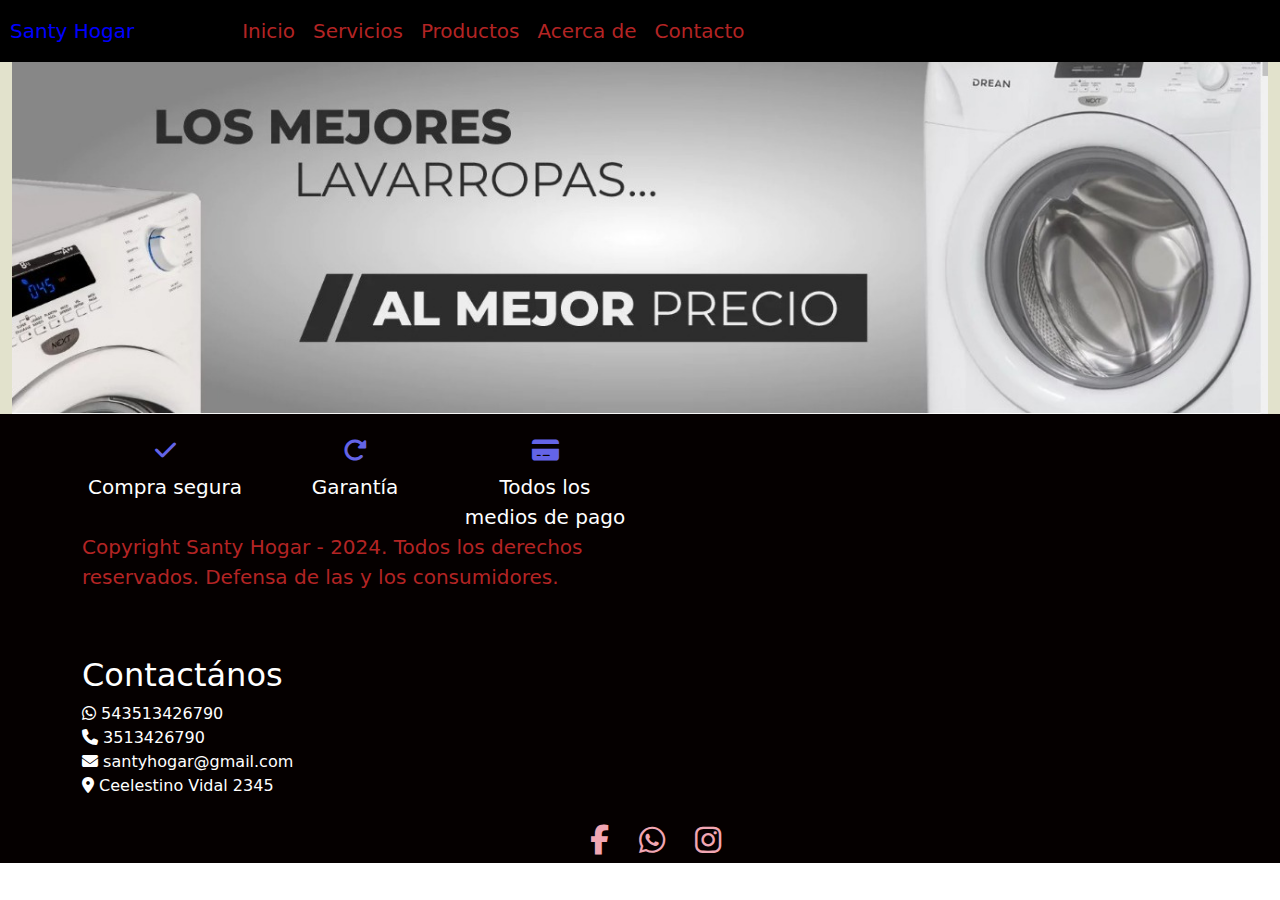
<file: index.html>
<!DOCTYPE html>
<html lang="es">
<head>
    <meta charset="UTF-8">
    <meta name="viewport" content="width=device-width, initial-scale=1.0">
    <link rel="shortcut icon" href="imagenes/santyhogar.jpg" type="image/x-icon">
    <link rel="stylesheet" href="https://cdnjs.cloudflare.com/ajax/libs/font-awesome/6.5.2/css/all.min.css">
    <link rel="stylesheet" href="paginas/nosotros.html">
    <link rel="stylesheet" href="paginas/contacto.html">
    <link rel="stylesheet" href="paginas/productos.html">
    <link rel="stylesheet" href="paginas/servicios.html">
    <link rel="stylesheet" href="https://cdn.jsdelivr.net/npm/bootstrap@5.3.3/dist/css/bootstrap.min.css">
    <link rel="stylesheet" href="estilos.css">
    <title>Bienvenidos a Santy Hogar</title>
    <meta name="author" content="Lucas Radicci">
    <meta name="keywords" content="tienda de electrodomésticos, todos los electrodomésticos, electrodomésticos de marca,electrodomésticos en ofertas, electrodomésticos de calidad">
    <meta name="descripcion" content="Santy Hogar ofrece una amplia seleccion de servicios y productos para el hogar, desde muebles hasta decoracion y electrodomesticos. ">
</head>
<body>
    <header>
        <nav class="navbar navbar-expand-lg navbar-dark bg-black">
            <a class="navbar-brand" href="#">Santy Hogar</a>
            <div class="navbar-collapse" id="navbarNav">
                <ul class="navbar-nav ml-auto">
                    <li class="nav-item">
                        <a class="nav-link" href="index.html">Inicio</a>
                    </li>
                    <li class="nav-item">
                        <a class="nav-link" href="paginas/servicios.html">Servicios</a>
                    </li>
                    <li class="nav-item">
                        <a class="nav-link" href="paginas/productos.html">Productos</a>
                    </li>
                    <li class="nav-item">
                        <a class="nav-link" href="paginas/nosotros.html">Acerca de</a>
                    </li>
                    <li class="nav-item">
                        <a class="nav-link" href="paginas/contacto.html">Contacto</a>
                    </li>
                </ul>
            </div>
        </nav>
    </header>
    <main class="container-fluid">
        <div class="row">
            <div class="col-12"> 
                <div class="imagen">
                    <img src="imagenes/en santy hogar.jpeg" class="img-fluid" alt="LOS MEJORES LAVARROPAS, AL MEJOR PRECIO">
                </div>
            </div>
        </div>
        
    </main>
    <footer class="text-white">
        <div class="container py-4">
            <div class="row">
                <div class="col-md-6">
                    <div class="row">
                        <div class="col-md-4 mb-3 mb-md-0">
                            <div class="icono-texto text-center">
                                <a href="#"><i class="fa-solid fa-check"></i></a>
                                <div class="texto1">Compra segura</div>
                            </div>
                        </div>
                        <div class="col-md-4 mb-3 mb-md-0">
                            <div class="icono-texto text-center">
                                <a href="#"><i class="fa-solid fa-rotate-right"></i></a>
                                <div class="texto2">Garantía</div>
                            </div>
                        </div>
                        <div class="col-md-4">
                            <div class="icono-texto text-center">
                                <a href="#"><i class="fa-solid fa-credit-card"></i></a>
                                <div class="texto3">Todos los medios de pago</div>
                            </div>
                        </div>
                    </div>
                    <p class="mt-3 mt-md-0">Copyright Santy Hogar - 2024. Todos los derechos reservados.
                        Defensa de las y los consumidores.</p>
                </div>
            </div>
        </div>
        <div class="container">
          <h2 class="mt-4">Contactános</h2>
          <div class="contactános">
            <ul class="list-unstyled">
              <li><i class="fab fa-whatsapp"></i> <span class="ml-2">543513426790</span></li>
              <li><i class="fas fa-phone"></i> <span class="ml-2">3513426790</span></li>
              <li><i class="fas fa-envelope"></i> <span class="ml-2">santyhogar@gmail.com</span></li>
              <li><i class="fas fa-location-dot"></i> <span class="ml-2">Ceelestino Vidal 2345</span></li>
            </ul>
          </div>
        </div>
        <div class="container text-center mt-3 mt-md-0">
            <div class="redes">
                <a href="#"><i class="fab fa-facebook-f"></i></a>
                <a href="#"><i class="fab fa-whatsapp"></i></a>
                <a href="#"><i class="fab fa-instagram"></i></a>
            </div>
        </div>
    </footer>
      
 
    


<script src="https://cdn.jsdelivr.net/npm/@popperjs/core@2.11.8/dist/umd/popper.min.js" integrity="sha384-I7E8VVD/ismYTF4hNIPjVp/Zjvgyol6VFvRkX/vR+Vc4jQkC+hVqc2pM8ODewa9r" crossorigin="anonymous"></script>
<script src="https://cdn.jsdelivr.net/npm/bootstrap@5.3.3/dist/js/bootstrap.min.js" integrity="sha384-0pUGZvbkm6XF6gxjEnlmuGrJXVbNuzT9qBBavbLwCsOGabYfZo0T0to5eqruptLy" crossorigin="anonymous"></script>
</body>
</html>
</file>
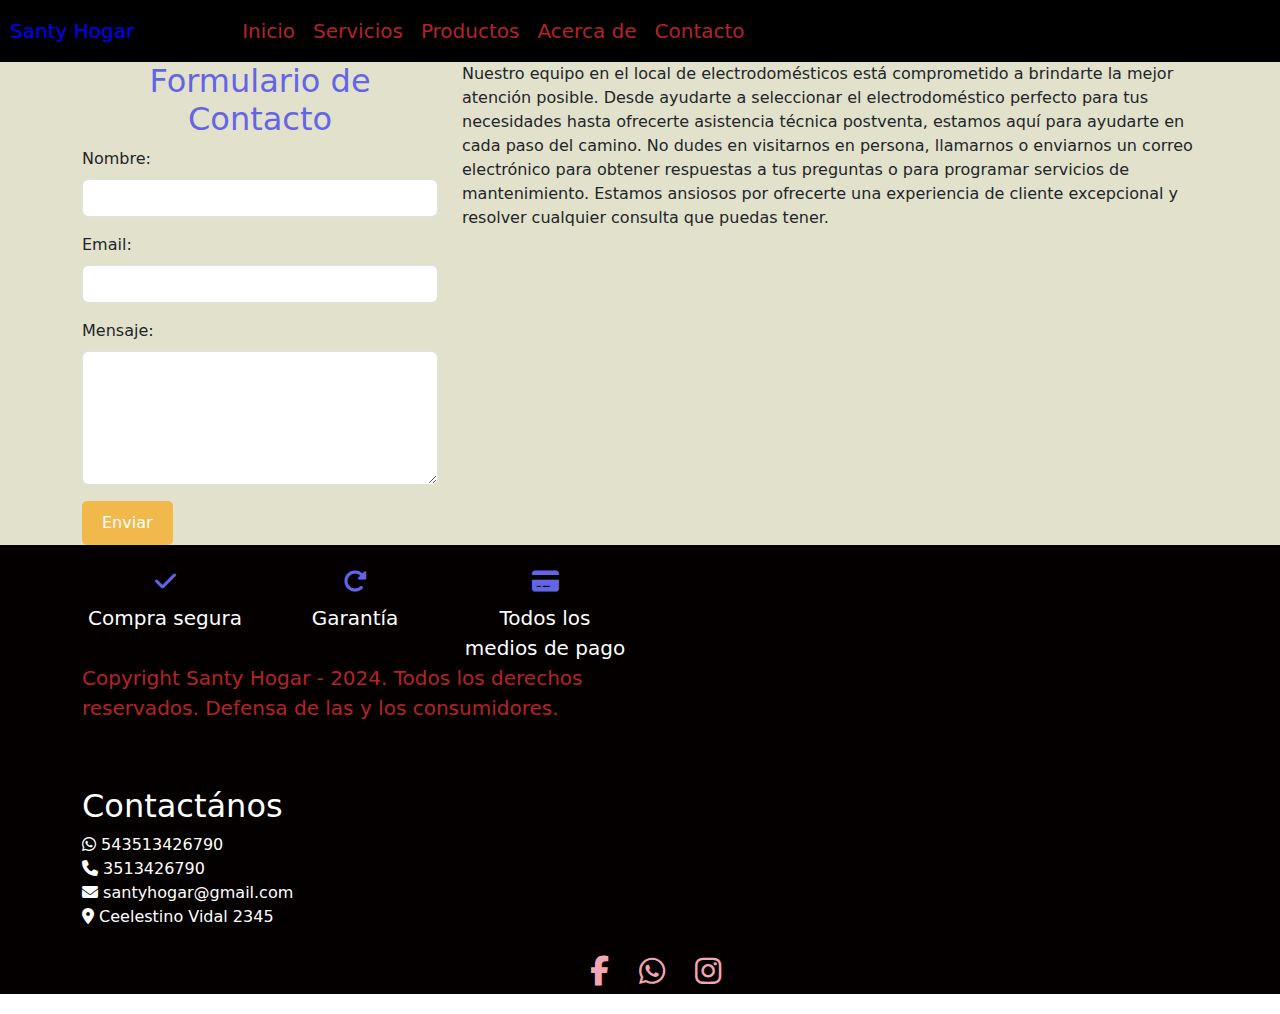
<file: paginas/contacto.html>
<!DOCTYPE html>
<html lang="es">
<head>
    <meta charset="UTF-8">
    <meta name="viewport" content="width=device-width, initial-scale=1.0">
    <link rel="shortcut icon" href="../imagenes/santyhogar.jpg" type="image/x-icon">
    <link rel="stylesheet" href="https://cdnjs.cloudflare.com/ajax/libs/font-awesome/6.5.2/css/all.min.css">
    <link rel="stylesheet" href="https://cdn.jsdelivr.net/npm/bootstrap@5.3.3/dist/css/bootstrap.min.css">
    <link rel="stylesheet" href="../estilos.css">
    <title>Comunicate con nosotros</title>
    <meta name="keywords" content="informacion de contacto, dirección, telefono, correo electronico, redes, formulario de contacto.">
    <meta name="description" content="Encuentra el mejor servicio de atención al cliente y soporte técnico en nuestro local de electrodomésticos. Contactános para resolver cualquier duda o solicitar asistencia profesional con productos.">
</head>
<body>
    <header>
        <nav class="navbar navbar-expand-lg navbar-dark bg-black">
            <a class="navbar-brand" href="#">Santy Hogar</a>
            <div class="navbar-collapse" id="navbarNav">
                <ul class="navbar-nav ml-auto">
                    <li class="nav-item">
                        <a class="nav-link" href="../index.html">Inicio</a>
                    </li>
                    <li class="nav-item">
                        <a class="nav-link" href="../paginas/servicios.html">Servicios</a>
                    </li>
                    <li class="nav-item">
                        <a class="nav-link" href="../paginas/productos.html">Productos</a>
                    </li>
                    <li class="nav-item">
                        <a class="nav-link" href="../paginas/nosotros.html">Acerca de</a>
                    </li>
                    <li class="nav-item">
                        <a class="nav-link" href="../paginas/contacto.html">Contacto</a>
                    </li>
                </ul>
            </div>
        </nav>
    </header>
    <main>
        <section class="contact-section">
            <div class="container">
              <div class="row">
                <div class="col-md-6 col-xl-4">
                  <h2>Formulario de Contacto</h2>
                  <form action="#" method="POST">
                    <div class="mb-3">
                      <label for="nombre" class="form-label">Nombre:</label>
                      <input type="text" class="form-control" id="nombre" name="nombre" required>
                    </div>
                    <div class="mb-3">
                      <label for="email" class="form-label">Email:</label>
                      <input type="email" class="form-control" id="email" name="email" required>
                    </div>
                    <div class="mb-3">
                      <label for="mensaje" class="form-label">Mensaje:</label>
                      <textarea class="form-control" id="mensaje" name="mensaje" rows="5" required></textarea>
                    </div>
                    <button type="submit" class="btn btn-primary">Enviar</button>
                  </form>
                </div>
                <div class="col-md-6 col-xl-8">
                  <div class="mb-3">
                    <p>Nuestro equipo en el local de electrodomésticos está comprometido a brindarte la mejor atención posible. Desde ayudarte a seleccionar el electrodoméstico perfecto para tus necesidades hasta ofrecerte asistencia técnica postventa, estamos aquí para ayudarte en cada paso del camino. No dudes en visitarnos en persona, llamarnos o enviarnos un correo electrónico para obtener respuestas a tus preguntas o para programar servicios de mantenimiento. Estamos ansiosos por ofrecerte una experiencia de cliente excepcional y resolver cualquier consulta que puedas tener.</p>
                  </div>
                </div>
              </div>
            </div>
          </section>
    </main>
    











    <footer class="text-white">
        <div class="container py-4">
            <div class="row">
                <div class="col-md-6">
                    <div class="row">
                        <div class="col-md-4 mb-3 mb-md-0">
                            <div class="icono-texto text-center">
                                <a href="#"><i class="fa-solid fa-check"></i></a>
                                <div class="texto1">Compra segura</div>
                            </div>
                        </div>
                        <div class="col-md-4 mb-3 mb-md-0">
                            <div class="icono-texto text-center">
                                <a href="#"><i class="fa-solid fa-rotate-right"></i></a>
                                <div class="texto2">Garantía</div>
                            </div>
                        </div>
                        <div class="col-md-4">
                            <div class="icono-texto text-center">
                                <a href="#"><i class="fa-solid fa-credit-card"></i></a>
                                <div class="texto3">Todos los medios de pago</div>
                            </div>
                        </div>
                    </div>
                    <p class="mt-3 mt-md-0">Copyright Santy Hogar - 2024. Todos los derechos reservados.
                        Defensa de las y los consumidores.</p>
                </div>
            </div>
        </div>
        <div class="container">
          <h2 class="mt-4">Contactános</h2>
          <div class="contactános">
            <ul class="list-unstyled">
              <li><i class="fab fa-whatsapp"></i> <span class="ml-2">543513426790</span></li>
              <li><i class="fas fa-phone"></i> <span class="ml-2">3513426790</span></li>
              <li><i class="fas fa-envelope"></i> <span class="ml-2">santyhogar@gmail.com</span></li>
              <li><i class="fas fa-location-dot"></i> <span class="ml-2">Ceelestino Vidal 2345</span></li>
            </ul>
          </div>
        </div>
        <div class="container text-center mt-3 mt-md-0">
            <div class="redes">
                <a href="#"><i class="fab fa-facebook-f"></i></a>
                <a href="#"><i class="fab fa-whatsapp"></i></a>
                <a href="#"><i class="fab fa-instagram"></i></a>
            </div>
        </div>
    </footer>
    





    <script src="https://cdn.jsdelivr.net/npm/@popperjs/core@2.11.8/dist/umd/popper.min.js" integrity="sha384-I7E8VVD/ismYTF4hNIPjVp/Zjvgyol6VFvRkX/vR+Vc4jQkC+hVqc2pM8ODewa9r" crossorigin="anonymous"></script>
    <script src="https://cdn.jsdelivr.net/npm/bootstrap@5.3.3/dist/js/bootstrap.min.js" integrity="sha384-0pUGZvbkm6XF6gxjEnlmuGrJXVbNuzT9qBBavbLwCsOGabYfZo0T0to5eqruptLy" crossorigin="anonymous"></script>
</body>
</html>
</file>
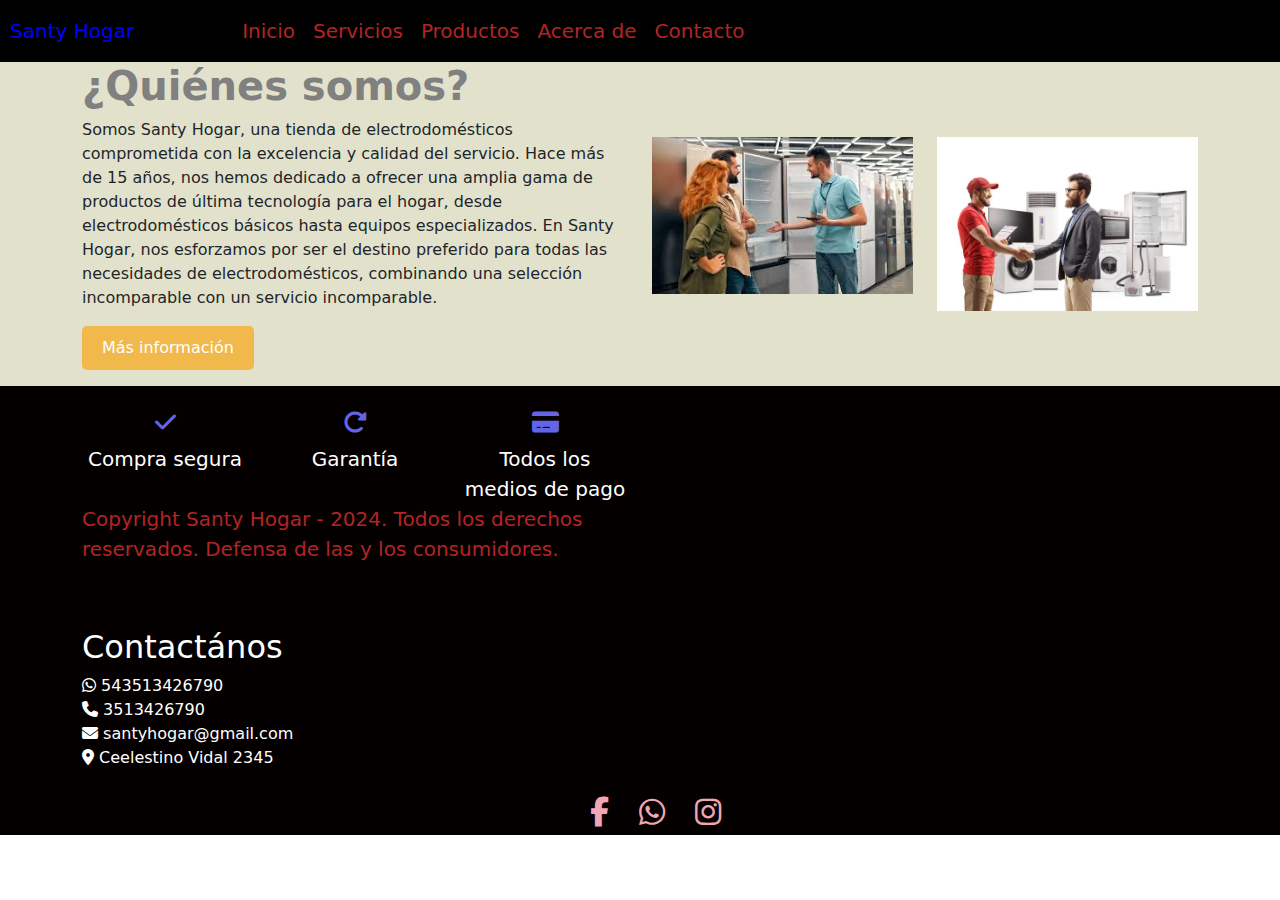
<file: paginas/nosotros.html>
<!DOCTYPE html>
<html lang="es">
<head>
    <meta charset="UTF-8">
    <meta name="viewport" content="width=device-width, initial-scale=1.0">
    <link rel="shortcut icon" href="../imagenes/santyhogar.jpg" type="image/x-icon">
    <link rel="stylesheet" href="https://cdnjs.cloudflare.com/ajax/libs/font-awesome/6.5.2/css/all.min.css">
    <link rel="stylesheet" href="https://cdn.jsdelivr.net/npm/bootstrap@5.3.3/dist/css/bootstrap.min.css">
    <link rel="stylesheet" href="../estilos.css">
    <title>Acerca de nosotros</title>
    <meta name="keywords" content="tienda de electrodomésticos, historia de la tienda, misión de la tienda, compromiso con el cliente, equipo de profesionales, servicio al cliente">
    <meta name="description" content="Conoce sobre nosotros en Santy Hogar, tu destino confiable para electrodomésticos de calidad. Descubre nuestra pasión y nuestro compromiso con la excelencia en cada interacción.">
</head>
<body>
    <header>
        <nav class="navbar navbar-expand-lg navbar-dark bg-black">
            <a class="navbar-brand" href="#">Santy Hogar</a>
            <div class="navbar-collapse" id="navbarNav">
                <ul class="navbar-nav ml-auto">
                    <li class="nav-item">
                        <a class="nav-link" href="../index.html">Inicio</a>
                    </li>
                    <li class="nav-item">
                        <a class="nav-link" href="../paginas/servicios.html">Servicios</a>
                    </li>
                    <li class="nav-item">
                        <a class="nav-link" href="../paginas/productos.html">Productos</a>
                    </li>
                    <li class="nav-item">
                        <a class="nav-link" href="../paginas/nosotros.html">Acerca de</a>
                    </li>
                    <li class="nav-item">
                        <a class="nav-link" href="../paginas/contacto.html">Contacto</a>
                    </li>
                </ul>
            </div>
        </nav>
    </header>
    <main>
        <div class="container">
            <div class="row align-items-center">
              <div class="col-md-6">
                
                <h1 class="fw-bold rounded">¿Quiénes somos?</h1>
                <p>Somos Santy Hogar, una tienda de electrodomésticos comprometida con la excelencia y calidad del servicio. Hace más de 15 años, nos hemos dedicado a ofrecer una amplia gama de productos de última tecnología para el hogar, desde electrodomésticos básicos hasta equipos especializados. En Santy Hogar, nos esforzamos por ser el destino preferido para todas las necesidades de electrodomésticos, combinando una selección incomparable con un servicio incomparable.</p>
                <p><a href="#" class="btn btn-primary">Más información</a></p>
              </div>
              <div class="col-md-6">
                
                <div class="row">
                  <div class="col-md-6">
                    <img src="../imagenes/quienes somos.jpg" class="img-fluid" alt="Imagen 1">
                  </div>
                  <div class="col-md-6">
                    <img src="../imagenes/quienes somos2.jpg" class="img-fluid" alt="Imagen 2">
                  </div>
                </div>
              </div>
            </div>
          </div>


      </main>
    






    <footer class="text-white">
        <div class="container py-4">
            <div class="row">
                <div class="col-md-6">
                    <div class="row">
                        <div class="col-md-4 mb-3 mb-md-0">
                            <div class="icono-texto text-center">
                                <a href="#"><i class="fa-solid fa-check"></i></a>
                                <div class="texto1">Compra segura</div>
                            </div>
                        </div>
                        <div class="col-md-4 mb-3 mb-md-0">
                            <div class="icono-texto text-center">
                                <a href="#"><i class="fa-solid fa-rotate-right"></i></a>
                                <div class="texto2">Garantía</div>
                            </div>
                        </div>
                        <div class="col-md-4">
                            <div class="icono-texto text-center">
                                <a href="#"><i class="fa-solid fa-credit-card"></i></a>
                                <div class="texto3">Todos los medios de pago</div>
                            </div>
                        </div>
                    </div>
                    <p class="mt-3 mt-md-0">Copyright Santy Hogar - 2024. Todos los derechos reservados.
                        Defensa de las y los consumidores.</p>
                </div>
            </div>
        </div>
        <div class="container">
          <h2 class="mt-4">Contactános</h2>
          <div class="contactános">
            <ul class="list-unstyled">
              <li><i class="fab fa-whatsapp"></i> <span class="ml-2">543513426790</span></li>
              <li><i class="fas fa-phone"></i> <span class="ml-2">3513426790</span></li>
              <li><i class="fas fa-envelope"></i> <span class="ml-2">santyhogar@gmail.com</span></li>
              <li><i class="fas fa-location-dot"></i> <span class="ml-2">Ceelestino Vidal 2345</span></li>
            </ul>
          </div>
        </div>
        <div class="container text-center mt-3 mt-md-0">
            <div class="redes">
                <a href="#"><i class="fab fa-facebook-f"></i></a>
                <a href="#"><i class="fab fa-whatsapp"></i></a>
                <a href="#"><i class="fab fa-instagram"></i></a>
            </div>
        </div>
    </footer>
    










    <script src="https://cdn.jsdelivr.net/npm/@popperjs/core@2.11.8/dist/umd/popper.min.js" integrity="sha384-I7E8VVD/ismYTF4hNIPjVp/Zjvgyol6VFvRkX/vR+Vc4jQkC+hVqc2pM8ODewa9r" crossorigin="anonymous"></script>
    <script src="https://cdn.jsdelivr.net/npm/bootstrap@5.3.3/dist/js/bootstrap.min.js" integrity="sha384-0pUGZvbkm6XF6gxjEnlmuGrJXVbNuzT9qBBavbLwCsOGabYfZo0T0to5eqruptLy" crossorigin="anonymous"></script>
</body>
</html>
</file>
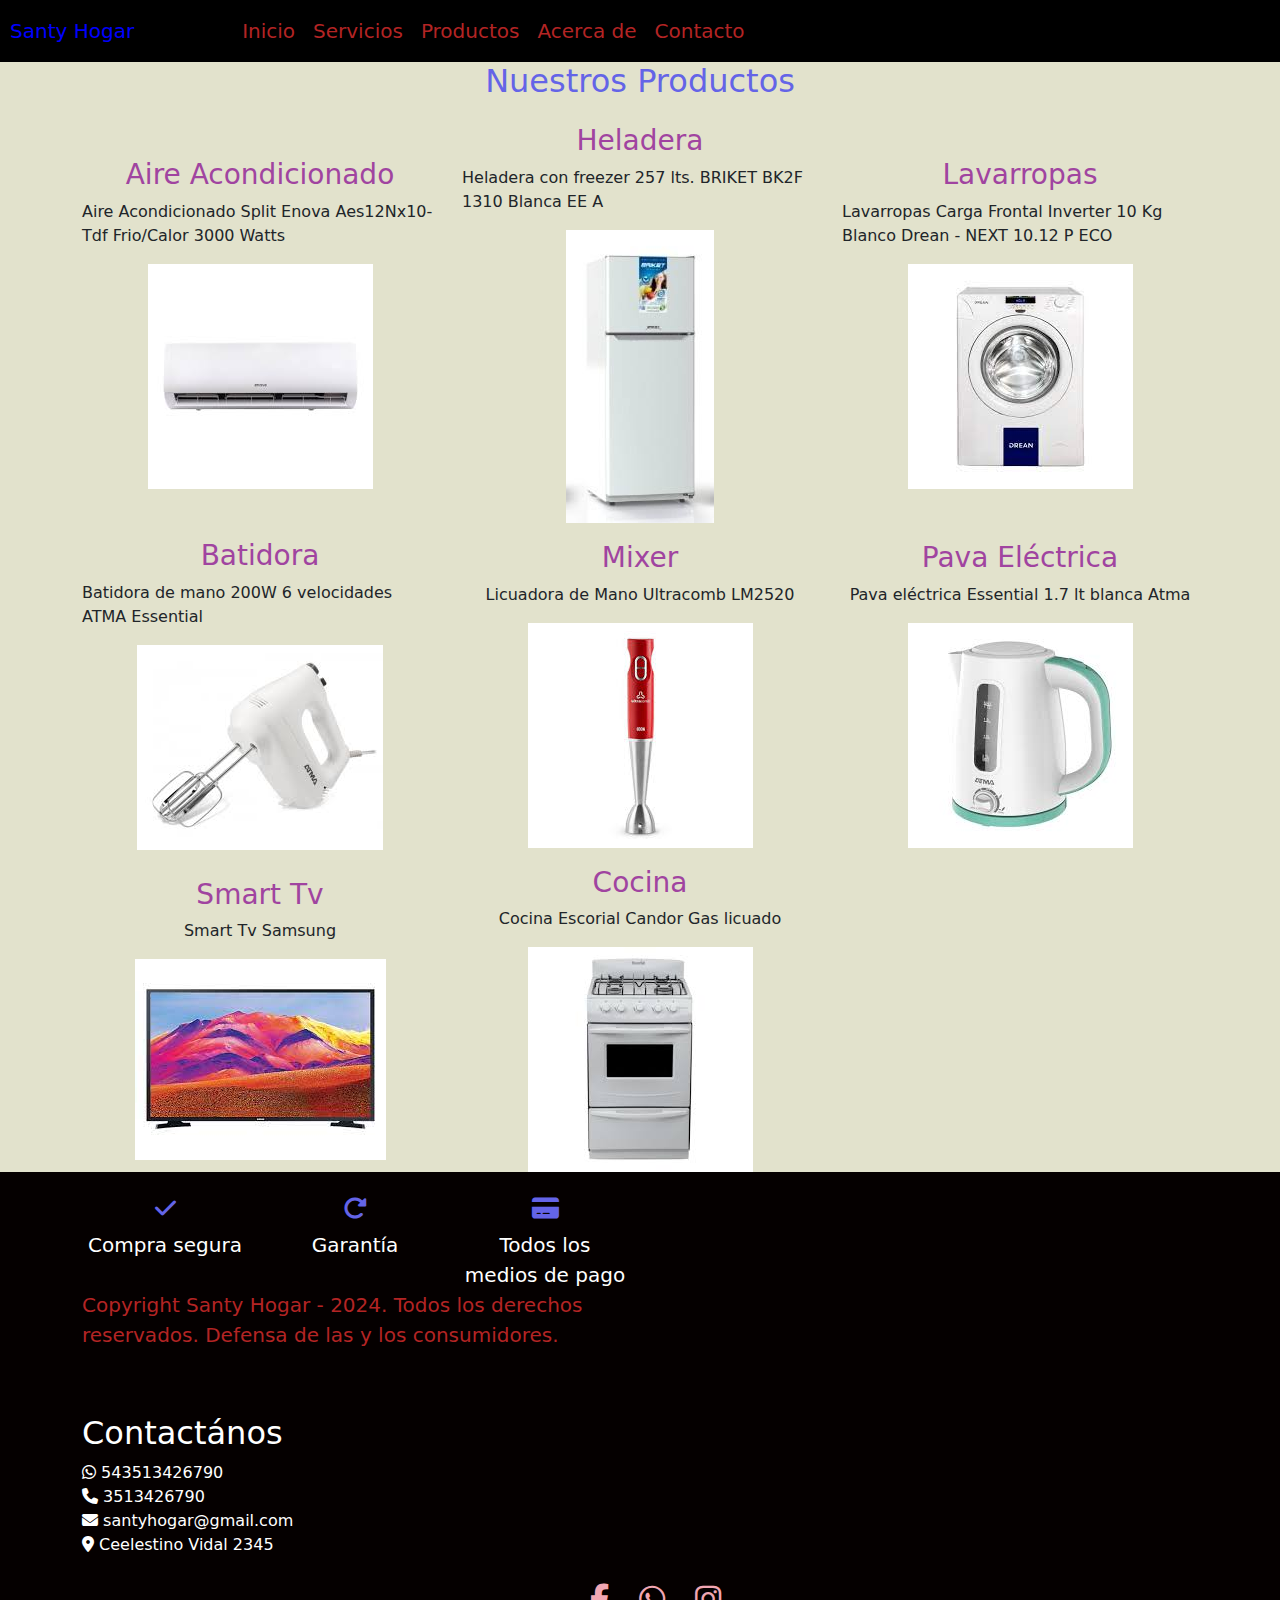
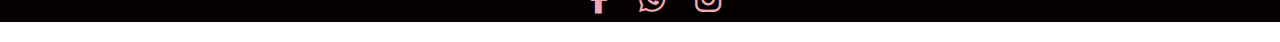
<file: paginas/productos.html>
<!DOCTYPE html>
<html lang="es">
<head>
    <meta charset="UTF-8">
    <meta name="viewport" content="width=device-width, initial-scale=1.0">
    <link rel="shortcut icon" href="../imagenes/santyhogar.jpg" type="image/x-icon">
    <link rel="stylesheet" href="https://cdnjs.cloudflare.com/ajax/libs/font-awesome/6.5.2/css/all.min.css">
    <link rel="stylesheet" href="https://cdn.jsdelivr.net/npm/bootstrap@5.3.3/dist/css/bootstrap.min.css">
    <link rel="stylesheet" href="../estilos.css">
    <title> Productos de Calidad </title>
    <meta name="keywords" content="electrodomésticos, lavarropas, heladeras, batidoras, mixers, pava electricas, cocinas">
    <meta name="description" content="Descubre nuestra amplia selección de electrodomésticos de última generación en nuestro local. Desde lavarropasy neveras hasta pavas electricas y aire acondicionado, ofrecemos productos de calidad para equipar tu hogar. ¡Visítanos hoy mismo para encontrar las mejores ofertas y soluciones para tus necesidades domésticas!.">
</head>
<body>
    <header>
        <nav class="navbar navbar-expand-lg navbar-dark bg-black">
            <a class="navbar-brand" href="#">Santy Hogar</a>
            <div class="navbar-collapse" id="navbarNav">
                <ul class="navbar-nav ml-auto">
                    <li class="nav-item">
                        <a class="nav-link" href="../index.html">Inicio</a>
                    </li>
                    <li class="nav-item">
                        <a class="nav-link" href="../paginas/servicios.html">Servicios</a>
                    </li>
                    <li class="nav-item">
                        <a class="nav-link" href="../paginas/productos.html">Productos</a>
                    </li>
                    <li class="nav-item">
                        <a class="nav-link" href="../paginas/nosotros.html">Acerca de</a>
                    </li>
                    <li class="nav-item">
                        <a class="nav-link" href="../paginas/contacto.html">Contacto</a>
                    </li>
                </ul>
            </div>
        </nav>
    </header>
    <main>
        <h2>Nuestros Productos</h2>
<div class="container">
    <div class="row">
        <div class="col-xs-6 col-xl-4 d-flex flex-column justify-content-center align-items-center">
            <h3 class="mt-3">Aire Acondicionado</h3>
            <p>Aire Acondicionado Split Enova Aes12Nx10-Tdf Frio/Calor 3000 Watts</p>
            <img src="../imagenes/aire acondicionado.jpg" alt="Imagen 1" class="img-fluid product-image">
        </div>
        <div class="col-xs-6 col-xl-4 d-flex flex-column justify-content-center align-items-center">
            <h3 class="mt-3">Heladera</h3>
            <p>Heladera con freezer 257 lts. BRIKET BK2F 1310 Blanca EE A </p>
            <img src="../imagenes/heladera.jpg" alt="Imagen 2" class="img-fluid product-image">
        </div>
        <div class="col-xs-6 col-xl-4 d-flex flex-column justify-content-center align-items-center">
            <h3 class="mt-3">Lavarropas</h3>
            <p>Lavarropas Carga Frontal Inverter 10 Kg Blanco Drean - NEXT 10.12 P ECO</p>
            <img src="../imagenes/lavarropas.1.jpg" alt="Imagen 3" class="img-fluid product-image">
        </div>
    </div>
    <div class="row">
        <div class="col-xs-6 col-xl-4 d-flex flex-column justify-content-center align-items-center">
            <h3 class="mt-3">Batidora</h3>
            <p>Batidora de mano 200W 6 velocidades ATMA Essential</p>
            <img src="../imagenes/BATIDORA.jpg" alt="Imagen 4" class="img-fluid product-image">
        </div>
        <div class="col-xs-6 col-xl-4 d-flex flex-column justify-content-center align-items-center">
            <h3 class="mt-3">Mixer</h3>
            <p>Licuadora de Mano Ultracomb LM2520</p>
            <img src="../imagenes/MIXER.jpg" alt="Imagen 5" class="img-fluid product-image">
        </div>
        <div class="col-xs-6 col-xl-4 d-flex flex-column justify-content-center align-items-center">
            <h3 class="mt-3">Pava Eléctrica</h3>
            <p>Pava eléctrica Essential 1.7 lt blanca Atma</p> 
            <img src="../imagenes/PAVA.jpg" alt="Imagen 6" class="img-fluid product-image">
        </div>
    </div>
    <div class="row">
        <div class="col-xs-6 col-xl-4 d-flex flex-column justify-content-center align-items-center">
            <h3 class="mt-3">Smart Tv</h3>
            <p>Smart Tv Samsung </p>
            <img src="../imagenes/smart tv.jpg" alt="Imagen 7" class="img-fluid product-image">
        </div>
        <div class="col-xs-6 col-xl-4 d-flex flex-column justify-content-center align-items-center">
            <h3 class="mt-3">Cocina</h3>
            <p>Cocina Escorial Candor Gas licuado</p>
            <img src="../imagenes/cocinaa.jpg" alt="Imagen 8" class="img-fluid product-image">
        </div>
    </div>
</div>
        
    </main>









    <footer class="text-white">
        <div class="container py-4">
            <div class="row">
                <div class="col-md-6">
                    <div class="row">
                        <div class="col-md-4 mb-3 mb-md-0">
                            <div class="icono-texto text-center">
                                <a href="#"><i class="fa-solid fa-check"></i></a>
                                <div class="texto1">Compra segura</div>
                            </div>
                        </div>
                        <div class="col-md-4 mb-3 mb-md-0">
                            <div class="icono-texto text-center">
                                <a href="#"><i class="fa-solid fa-rotate-right"></i></a>
                                <div class="texto2">Garantía</div>
                            </div>
                        </div>
                        <div class="col-md-4">
                            <div class="icono-texto text-center">
                                <a href="#"><i class="fa-solid fa-credit-card"></i></a>
                                <div class="texto3">Todos los medios de pago</div>
                            </div>
                        </div>
                    </div>
                    <p class="mt-3 mt-md-0">Copyright Santy Hogar - 2024. Todos los derechos reservados.
                        Defensa de las y los consumidores.</p>
                </div>
            </div>
        </div>
        <div class="container">
          <h2 class="mt-4">Contactános</h2>
          <div class="contactános">
            <ul class="list-unstyled">
              <li><i class="fab fa-whatsapp"></i> <span class="ml-2">543513426790</span></li>
              <li><i class="fas fa-phone"></i> <span class="ml-2">3513426790</span></li>
              <li><i class="fas fa-envelope"></i> <span class="ml-2">santyhogar@gmail.com</span></li>
              <li><i class="fas fa-location-dot"></i> <span class="ml-2">Ceelestino Vidal 2345</span></li>
            </ul>
          </div>
        </div>
        <div class="container text-center mt-3 mt-md-0">
            <div class="redes">
                <a href="#"><i class="fab fa-facebook-f"></i></a>
                <a href="#"><i class="fab fa-whatsapp"></i></a>
                <a href="#"><i class="fab fa-instagram"></i></a>
            </div>
        </div>
    </footer>
    







    <script src="https://cdn.jsdelivr.net/npm/@popperjs/core@2.11.8/dist/umd/popper.min.js" integrity="sha384-I7E8VVD/ismYTF4hNIPjVp/Zjvgyol6VFvRkX/vR+Vc4jQkC+hVqc2pM8ODewa9r" crossorigin="anonymous"></script>
    <script src="https://cdn.jsdelivr.net/npm/bootstrap@5.3.3/dist/js/bootstrap.min.js" integrity="sha384-0pUGZvbkm6XF6gxjEnlmuGrJXVbNuzT9qBBavbLwCsOGabYfZo0T0to5eqruptLy" crossorigin="anonymous"></script>
</body>
</html>
</file>
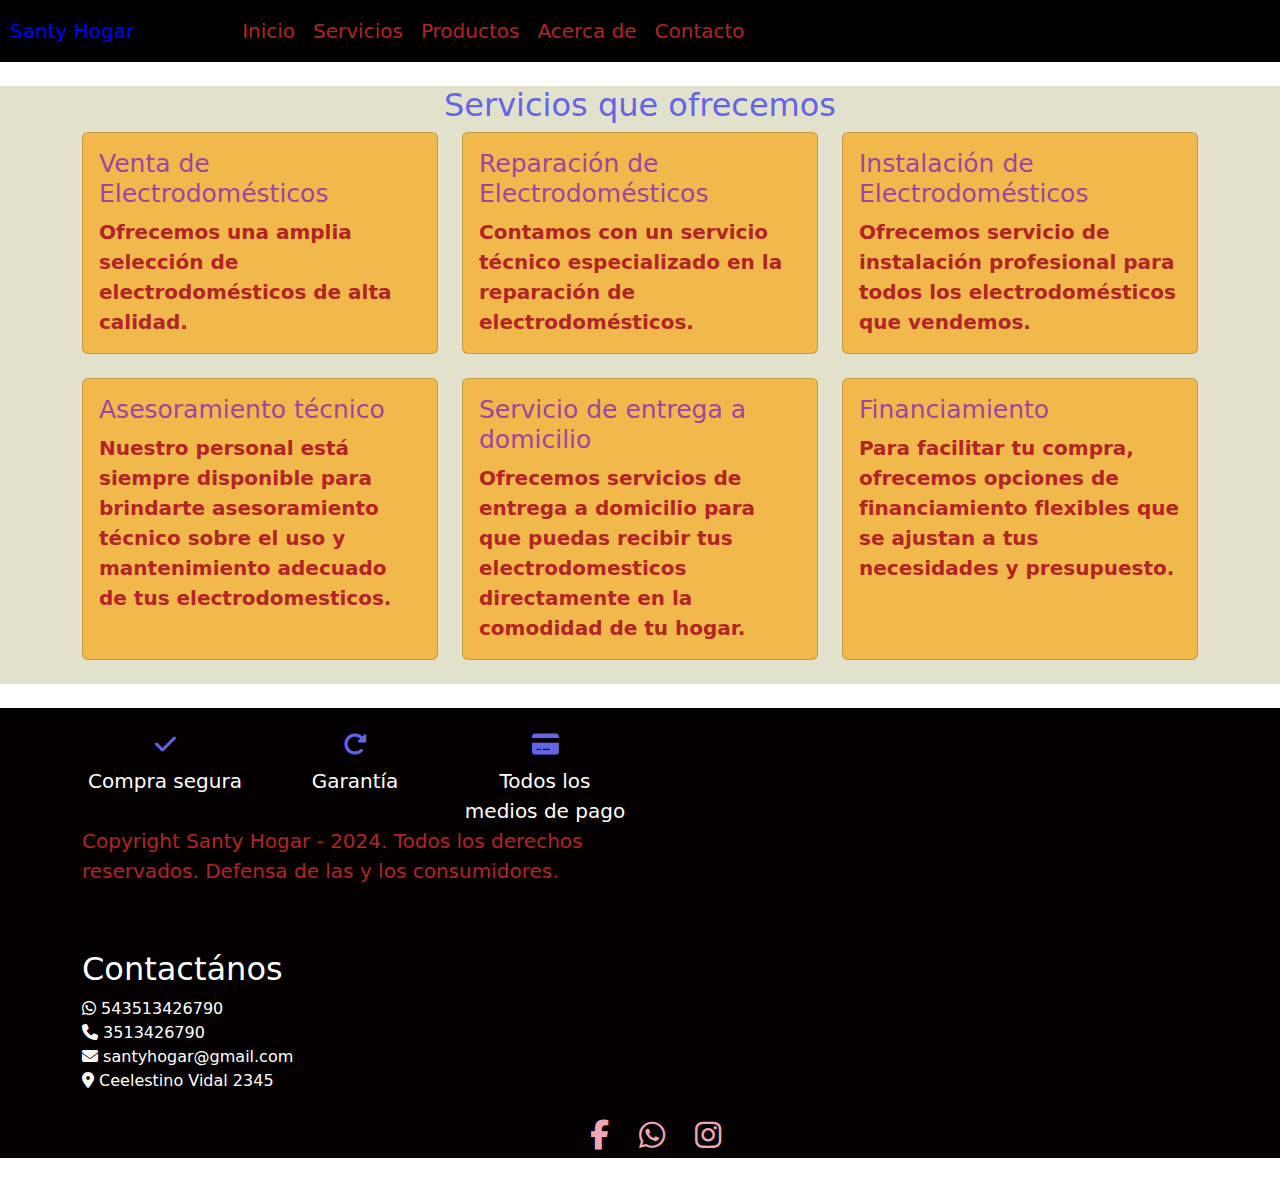
<file: paginas/servicios.html>
<!DOCTYPE html>
<html lang="es">
<head>
    <meta charset="UTF-8">
    <meta name="viewport" content="width=device-width, initial-scale=1.0">
    <link rel="shortcut icon" href="../imagenes/santyhogar.jpg" type="image/x-icon">
    <link rel="stylesheet" href="https://cdnjs.cloudflare.com/ajax/libs/font-awesome/6.5.2/css/all.min.css">
    <link rel="stylesheet" href="https://cdn.jsdelivr.net/npm/bootstrap@5.3.3/dist/css/bootstrap.min.css">
    <link rel="stylesheet" href="../estilos.css">
    <title> Nuestros servicios</title>
    <meta name="keywords" content="servicios de electrodomésticos, garantia de los electrodomésticos, instalación de electrodomésticos">
    <meta name="description" content="Descubre nuestros servicios especializados en reparación, instalación y mantenimiento de electrodomésticos. Desde asesoramiento personalizado hasta entregas a domicilio en todo el país. ¡Confía en nosotros para mantener tu hogar funcionando sin problemas.">
</head>
<body>
    <header>
        <nav class="navbar navbar-expand-lg navbar-dark bg-black">
            <a class="navbar-brand" href="#">Santy Hogar</a>
            <div class="navbar-collapse" id="navbarNav">
                <ul class="navbar-nav ml-auto">
                    <li class="nav-item">
                        <a class="nav-link" href="../index.html">Inicio</a>
                    </li>
                    <li class="nav-item">
                        <a class="nav-link" href="../paginas/servicios.html">Servicios</a>
                    </li>
                    <li class="nav-item">
                        <a class="nav-link" href="../paginas/productos.html">Productos</a>
                    </li>
                    <li class="nav-item">
                        <a class="nav-link" href="../paginas/nosotros.html">Acerca de</a>
                    </li>
                    <li class="nav-item">
                        <a class="nav-link" href="../paginas/contacto.html">Contacto</a>
                    </li>
                </ul>
            </div>
        </nav>
    </header>
    <main>
        <main class="container my-4">
            <h2>Servicios que ofrecemos</h2>
            <section class="services row row-cols-1 row-cols-sm-2 row-cols-md-3">
                <div class="col mb-4">
                    <div class="card h-100 service1">
                        <div class="card-body">
                            <h3 class="card-title">Venta de Electrodomésticos</h3>
                            <p class="card-text">Ofrecemos una amplia selección de electrodomésticos de alta calidad.</p>
                        </div>
                    </div>
                </div>
                <div class="col mb-4">
                    <div class="card h-100 service2">
                        <div class="card-body">
                            <h3 class="card-title">Reparación de Electrodomésticos</h3>
                            <p class="card-text">Contamos con un servicio técnico especializado en la reparación de electrodomésticos.</p>
                        </div>
                    </div>
                </div>
                <div class="col mb-4">
                    <div class="card h-100 service3">
                        <div class="card-body">
                            <h3 class="card-title">Instalación de Electrodomésticos</h3>
                            <p class="card-text">Ofrecemos servicio de instalación profesional para todos los electrodomésticos que vendemos.</p>
                        </div>
                    </div>
                </div>
                <div class="col mb-4">
                    <div class="card h-100 service4">
                        <div class="card-body">
                            <h3 class="card-title">Asesoramiento técnico</h3>
                            <p class="card-text">Nuestro personal está siempre disponible para brindarte asesoramiento técnico sobre el uso y mantenimiento adecuado de tus electrodomesticos.</p>
                        </div>
                    </div>
                </div>
                <div class="col mb-4">
                    <div class="card h-100 service5">
                        <div class="card-body">
                            <h3 class="card-title">Servicio de entrega a domicilio</h3>
                            <p class="card-text">Ofrecemos servicios de entrega a domicilio para que puedas recibir tus electrodomesticos directamente en la comodidad de tu hogar.</p>
                        </div>
                    </div>
                </div>
                <div class="col mb-4">
                    <div class="card h-100 service6">
                        <div class="card-body">
                            <h3 class="card-title">Financiamiento</h3>
                            <p class="card-text">Para facilitar tu compra, ofrecemos opciones de financiamiento flexibles que se ajustan a tus necesidades y presupuesto.</p>
                        </div>
                    </div>
                </div>
            </section>
        </main>
    </main>









    <footer class="text-white">
        <div class="container py-4">
            <div class="row">
                <div class="col-md-6">
                    <div class="row">
                        <div class="col-md-4 mb-3 mb-md-0">
                            <div class="icono-texto text-center">
                                <a href="#"><i class="fa-solid fa-check"></i></a>
                                <div class="texto1">Compra segura</div>
                            </div>
                        </div>
                        <div class="col-md-4 mb-3 mb-md-0">
                            <div class="icono-texto text-center">
                                <a href="#"><i class="fa-solid fa-rotate-right"></i></a>
                                <div class="texto2">Garantía</div>
                            </div>
                        </div>
                        <div class="col-md-4">
                            <div class="icono-texto text-center">
                                <a href="#"><i class="fa-solid fa-credit-card"></i></a>
                                <div class="texto3">Todos los medios de pago</div>
                            </div>
                        </div>
                    </div>
                    <p class="mt-3 mt-md-0">Copyright Santy Hogar - 2024. Todos los derechos reservados.
                        Defensa de las y los consumidores.</p>
                </div>
            </div>
        </div>
        <div class="container">
          <h2 class="mt-4">Contactános</h2>
          <div class="contactános">
            <ul class="list-unstyled">
              <li><i class="fab fa-whatsapp"></i> <span class="ml-2">543513426790</span></li>
              <li><i class="fas fa-phone"></i> <span class="ml-2">3513426790</span></li>
              <li><i class="fas fa-envelope"></i> <span class="ml-2">santyhogar@gmail.com</span></li>
              <li><i class="fas fa-location-dot"></i> <span class="ml-2">Ceelestino Vidal 2345</span></li>
            </ul>
          </div>
        </div>
        <div class="container text-center mt-3 mt-md-0">
            <div class="redes">
                <a href="#"><i class="fab fa-facebook-f"></i></a>
                <a href="#"><i class="fab fa-whatsapp"></i></a>
                <a href="#"><i class="fab fa-instagram"></i></a>
            </div>
        </div>
    </footer>





    <script src="https://cdn.jsdelivr.net/npm/@popperjs/core@2.11.8/dist/umd/popper.min.js" integrity="sha384-I7E8VVD/ismYTF4hNIPjVp/Zjvgyol6VFvRkX/vR+Vc4jQkC+hVqc2pM8ODewa9r" crossorigin="anonymous"></script>
    <script src="https://cdn.jsdelivr.net/npm/bootstrap@5.3.3/dist/js/bootstrap.min.js" integrity="sha384-0pUGZvbkm6XF6gxjEnlmuGrJXVbNuzT9qBBavbLwCsOGabYfZo0T0to5eqruptLy" crossorigin="anonymous"></script>
</body>
</html>
</file>
<file: estilos.css>
* {
  padding: 0;
  margin: 0;
  border: 0;
  box-sizing: border-box;
}

main {
  background-color: rgb(226, 226, 204);
}

.navbar-brand {
  color: blue;
  margin-right: 100px;
  margin-left: 10px;
  float: right;
}
.navbar-brand:hover {
  color: rgb(241, 184, 76);
}

.navbar-dark .navbar-nav .nav-link {
  color: rgb(179, 36, 36);
  font-size: 20px;
  float: right;
  margin-right: 2px;
}
.navbar-dark .navbar-nav .nav-link:hover {
  color: rgb(226, 226, 204);
}

img {
  background-position: center;
  background-size: cover;
}

footer {
  background-color: rgb(5, 0, 0);
}

footer p {
  color: rgb(179, 36, 36);
  font-size: 20px;
}

.icono-texto {
  text-align: center;
}
.icono-texto a i {
  color: rgb(100, 100, 231);
  font-size: 24px;
  margin-bottom: 10px;
}
.icono-texto a i:hover {
  color: rgb(179, 36, 36);
}
.icono-texto .texto1 {
  font-size: 20px;
}
.icono-texto .texto2 {
  font-size: 20px;
}
.icono-texto .texto3 {
  font-size: 20px;
}

.redes {
  display: flex;
  justify-content: center;
  align-items: center;
  margin: 20px;
}
.redes a {
  color: rgb(241, 166, 179);
  text-decoration: none;
  font-weight: bold;
  font-size: 30px;
  margin-left: 30px;
}
.redes a:hover {
  color: blue;
}

main h1 {
  color: grey;
}
main h1:hover {
  color: rgb(160, 68, 160);
}

.btn {
  background-color: rgb(241, 184, 76);
  color: white;
  border: none;
  padding: 10px 20px;
  border-radius: 5px;
  cursor: pointer;
  transition: background-color 0.3s ease;
}
.btn:hover {
  color: rgb(241, 166, 179);
}

main h2 {
  text-align: center;
  color: rgb(100, 100, 231);
}
main h2:hover {
  color: rgb(241, 166, 179);
}

main h3 {
  color: rgb(160, 68, 160);
}

.product-image {
  transition: transform 0.5s ease, opacity 0.5s ease;
}
.product-image:hover {
  transform: scale(1.05);
  opacity: 0.9;
}
.product-image.img-aire-acondicionado:hover {
  transform: rotate(5deg) scale(1.05);
}
.product-image.img-heladera:hover {
  transform: translateY(-10px) scale(1.05);
}
.product-image.img-lavarropas:hover {
  transform: translateX(10px) scale(1.05);
}
.product-image.img-batidora:hover {
  transform: translateY(10px) scale(1.05);
}
.product-image.img-mixer:hover {
  transform: rotate(-5deg) scale(1.05);
}
.product-image.img-pava:hover {
  transform: translateX(-10px) scale(1.05);
}
.product-image.img-smart-tv:hover {
  transform: scale(1.1);
}
.product-image.img-cocina:hover {
  transform: scale(0.95);
}

.card-title {
  color: rgb(160, 68, 160);
  font-size: 25px;
}

.card-text {
  color: rgb(179, 36, 36);
  font-weight: bold;
  font-size: 20px;
}

.service1 {
  background-color: rgb(241, 184, 76);
}

.service2 {
  background-color: rgb(241, 184, 76);
}

.service3 {
  background-color: rgb(241, 184, 76);
}

.service4 {
  background-color: rgb(241, 184, 76);
}

.service5 {
  background-color: rgb(241, 184, 76);
}

.service6 {
  background-color: rgb(241, 184, 76);
}

/*# sourceMappingURL=estilos.css.map */
</file>
